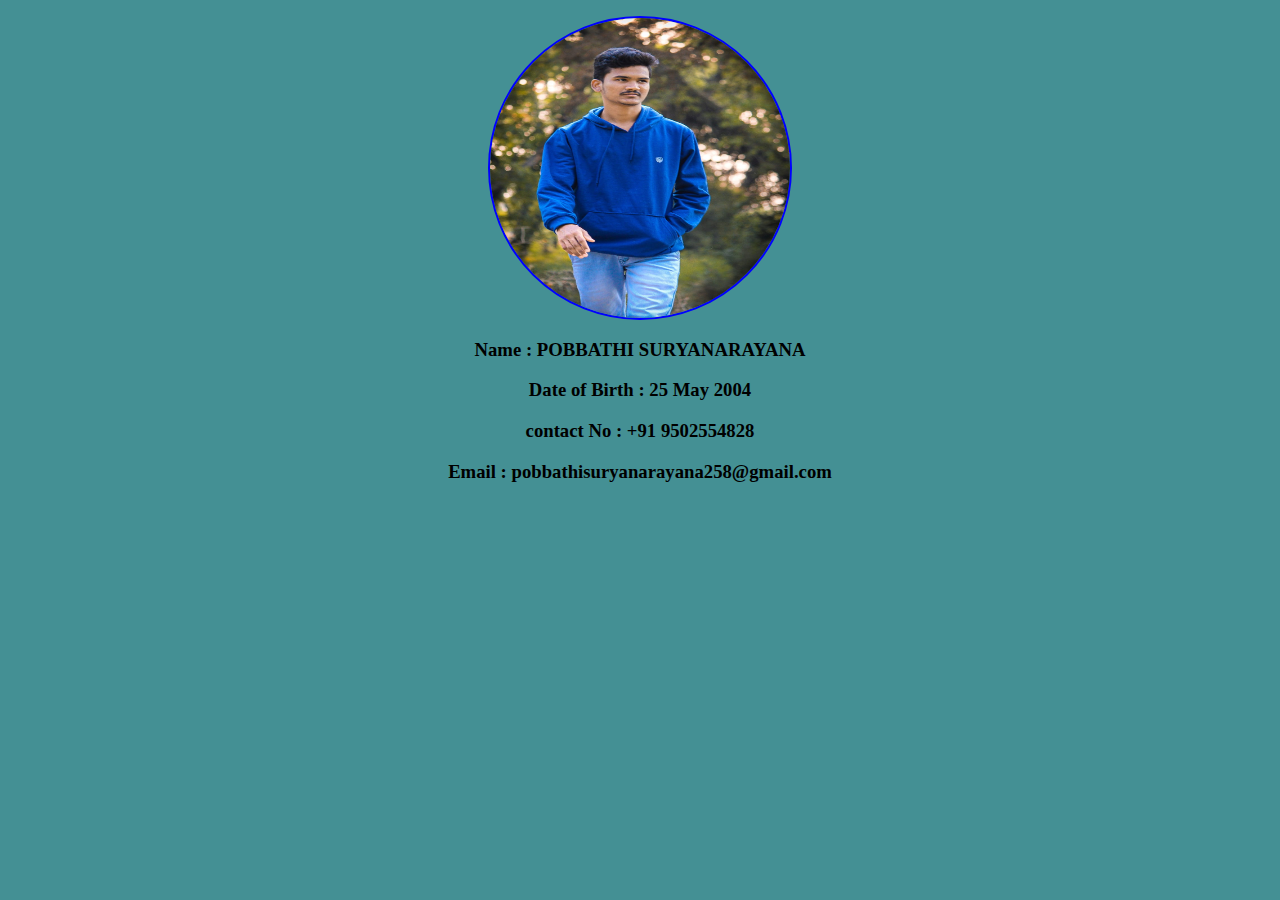
<file: about.html>
<html>
    <head>
        <title>About</title>
        <style>
            img{
                border: 2px solid blue;
                border-radius: 50%;
                height: 300px;
                width: 300px;
                
            }
        </style>
    </head>
    <body bgcolor="#449094">
        <center>

            <figure>
                <img alt="profile" src="navy.jpg"/>
            </figure>
            
            <h3>Name          : POBBATHI SURYANARAYANA</h3>
            <h3>Date of Birth : 25 May 2004</h3>
            <h3>contact No    : +91 9502554828</h3>
            <h3>Email         : pobbathisuryanarayana258@gmail.com</h3>
            </center>
    </body>
</html>
</file>
